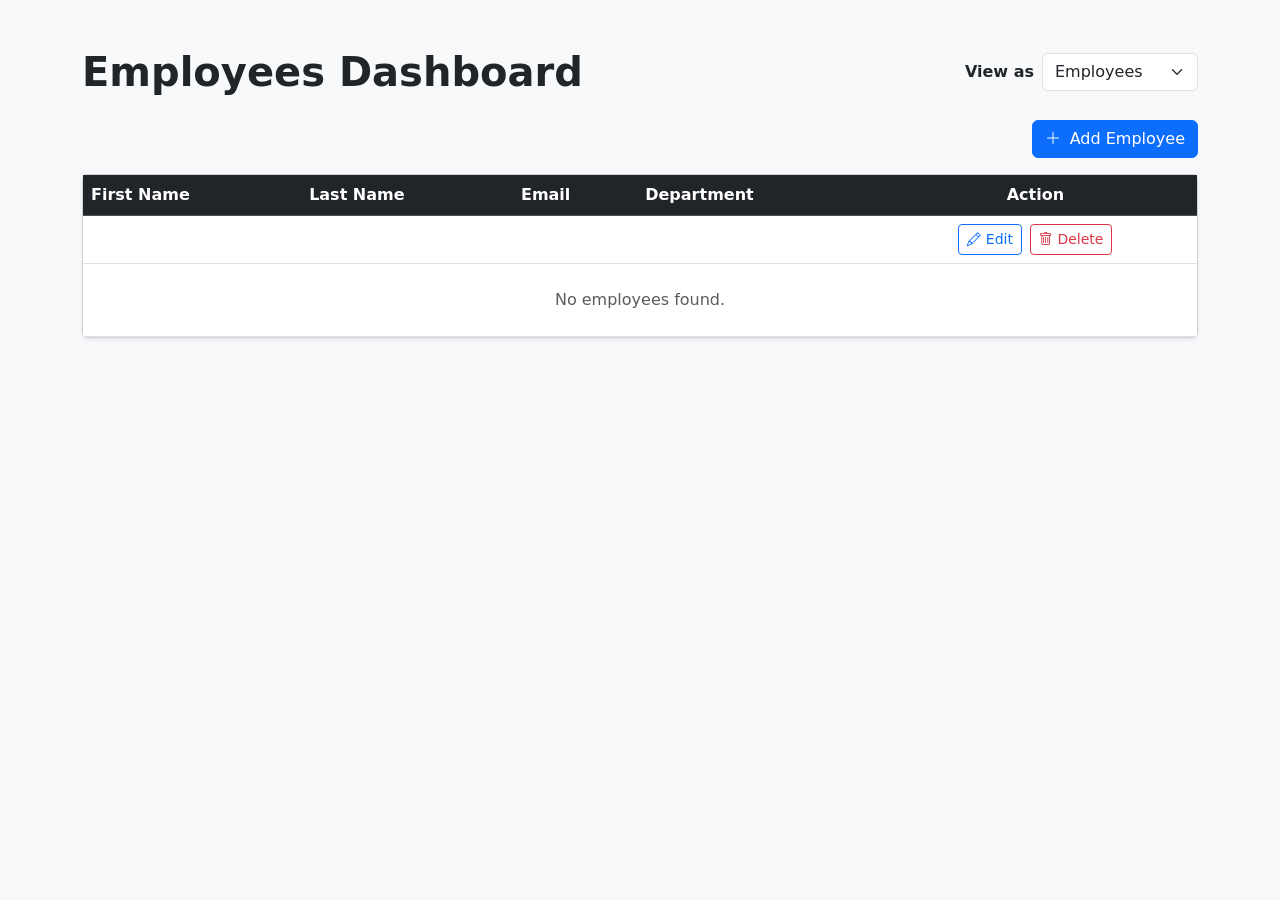
<file: src/main/resources/templates/index.html>
<!DOCTYPE html>
<html xmlns:th="http://www.thymeleaf.org">
<head>
    <meta charset="UTF-8"/>
    <title>Employees Dashboard</title>
    <link rel="stylesheet" href="https://cdn.jsdelivr.net/npm/bootstrap@5.3.3/dist/css/bootstrap.min.css"/>
    <link rel="stylesheet" href="https://cdn.jsdelivr.net/npm/bootstrap-icons@1.11.3/font/bootstrap-icons.min.css"/>
    <link rel="stylesheet" th:href="@{/css/dashboard.css}"/>
</head>
<body class="bg-light">

<div class="container py-5">

    <!-- Header -->
    <div class="d-flex align-items-center justify-content-between mb-4">
        <h1 class="fw-bold mb-0">Employees Dashboard</h1>
        <div class="d-flex align-items-center gap-2">
            <label class="fw-semibold mb-0" for="viewSelect">View as</label>
            <select id="viewSelect" class="form-select w-auto" onchange="switchView(this.value)">
                <option value="employees">Employees</option>
                <option value="departments">Departments</option>
            </select>
        </div>
    </div>

    <!-- ── EMPLOYEES SECTION ──────────────────────────────────────── -->
    <div id="employees-section">
        <div class="d-flex justify-content-end mb-3">
            <a th:href="@{/employees/new}" class="btn btn-primary">
                <i class="bi bi-plus-lg me-1"></i> Add Employee
            </a>
        </div>
        <div class="card shadow-sm">
            <div class="card-body p-0">
                <table class="table table-hover align-middle mb-0">
                    <thead class="table-dark">
                    <tr>
                        <th>First Name</th>
                        <th>Last Name</th>
                        <th>Email</th>
                        <th>Department</th>
                        <th class="text-center">Action</th>
                    </tr>
                    </thead>
                    <tbody>
                    <tr th:each="emp : ${employees}" th:id="'emp-row-' + ${emp.id}">

                        <!-- ── View mode ── -->
                        <td class="view-cell" th:text="${emp.firstName}"></td>
                        <td class="view-cell" th:text="${emp.lastName}"></td>
                        <td class="view-cell" th:text="${emp.email}"></td>
                        <td class="view-cell" th:text="${emp.department != null ? emp.department.name : '—'}"></td>

                        <!-- ── Edit mode (hidden by default) ── -->
                        <td class="edit-cell d-none">
                            <input class="form-control form-control-sm"
                                   th:value="${emp.firstName}" name="firstName"/>
                        </td>
                        <td class="edit-cell d-none">
                            <input class="form-control form-control-sm"
                                   th:value="${emp.lastName}" name="lastName"/>
                        </td>
                        <td class="edit-cell d-none">
                            <input class="form-control form-control-sm"
                                   th:value="${emp.email}" name="email" type="email"/>
                        </td>
                        <td class="edit-cell d-none">
                            <select class="form-select form-select-sm" name="departmentId">
                                <option th:each="dept : ${departments}"
                                        th:value="${dept.id}"
                                        th:text="${dept.name}"
                                        th:selected="${emp.department != null && emp.department.id == dept.id}">
                                </option>
                            </select>
                        </td>

                        <!-- ── Action column ── -->
                        <td class="text-center">
                            <!-- View mode buttons -->
                            <div class="view-actions d-flex justify-content-center gap-2">
                                <button class="btn btn-sm btn-outline-primary"
                                        th:onclick="'enableEditEmployee(' + ${emp.id} + ')'">
                                    <i class="bi bi-pencil"></i> Edit
                                </button>
                                <form th:action="@{/employees/delete/{id}(id=${emp.id})}"
                                      method="post" class="d-inline">
                                    <button type="submit" class="btn btn-sm btn-outline-danger"
                                            onclick="return confirm('Delete this employee?')">
                                        <i class="bi bi-trash"></i> Delete
                                    </button>
                                </form>
                            </div>
                            <!-- Edit mode buttons (hidden by default) -->
                            <div class="edit-actions d-none d-flex justify-content-center gap-2">
                                <form th:action="@{/employees/save}" method="post"
                                      th:id="'emp-form-' + ${emp.id}" class="d-inline">
                                    <input type="hidden" th:value="${emp.id}" name="id"/>
                                    <button type="submit" class="btn btn-sm btn-success">
                                        <i class="bi bi-check-lg"></i> Save
                                    </button>
                                </form>
                                <button class="btn btn-sm btn-secondary"
                                        th:onclick="'cancelEditEmployee(' + ${emp.id} + ')'">
                                    <i class="bi bi-x-lg"></i> Cancel
                                </button>
                            </div>
                        </td>
                    </tr>

                    <tr th:if="${#lists.isEmpty(employees)}">
                        <td colspan="5" class="text-center text-muted py-4">No employees found.</td>
                    </tr>
                    </tbody>
                </table>
            </div>
        </div>
    </div>

    <!-- ── DEPARTMENTS SECTION ────────────────────────────────────── -->
    <div id="departments-section" class="d-none">
        <div class="d-flex justify-content-end mb-3">
            <a th:href="@{/departments/new}" class="btn btn-primary">
                <i class="bi bi-plus-lg me-1"></i> Add Department
            </a>
        </div>
        <div class="card shadow-sm">
            <div class="card-body p-0">
                <table class="table table-hover align-middle mb-0">
                    <thead class="table-dark">
                    <tr>
                        <th>Department Name</th>
                        <th class="text-center">Action</th>
                    </tr>
                    </thead>
                    <tbody>
                    <tr th:each="dept : ${departments}" th:id="'dept-row-' + ${dept.id}">

                        <!-- ── View mode ── -->
                        <td class="view-cell" th:text="${dept.name}"></td>

                        <!-- ── Edit mode ── -->
                        <td class="edit-cell d-none">
                            <input class="form-control form-control-sm"
                                   th:value="${dept.name}" name="name"/>
                        </td>

                        <!-- ── Action column ── -->
                        <td class="text-center">
                            <div class="view-actions d-flex justify-content-center gap-2">
                                <button class="btn btn-sm btn-outline-primary"
                                        th:onclick="'enableEditDept(' + ${dept.id} + ')'">
                                    <i class="bi bi-pencil"></i> Edit
                                </button>
                                <form th:action="@{/departments/delete/{id}(id=${dept.id})}"
                                      method="post" class="d-inline">
                                    <button type="submit" class="btn btn-sm btn-outline-danger"
                                            onclick="return confirm('Delete this department?')">
                                        <i class="bi bi-trash"></i> Delete
                                    </button>
                                </form>
                            </div>
                            <div class="edit-actions d-none d-flex justify-content-center gap-2">
                                <form th:action="@{/departments/save}" method="post"
                                      th:id="'dept-form-' + ${dept.id}" class="d-inline">
                                    <input type="hidden" th:value="${dept.id}" name="id"/>
                                    <button type="submit" class="btn btn-sm btn-success">
                                        <i class="bi bi-check-lg"></i> Save
                                    </button>
                                </form>
                                <button class="btn btn-sm btn-secondary"
                                        th:onclick="'cancelEditDept(' + ${dept.id} + ')'">
                                    <i class="bi bi-x-lg"></i> Cancel
                                </button>
                            </div>
                        </td>
                    </tr>

                    <tr th:if="${#lists.isEmpty(departments)}">
                        <td colspan="2" class="text-center text-muted py-4">No departments found.</td>
                    </tr>
                    </tbody>
                </table>
            </div>
        </div>
    </div>

</div><!-- /container -->

<script src="https://cdn.jsdelivr.net/npm/bootstrap@5.3.3/dist/js/bootstrap.bundle.min.js"></script>
<script>
    /* ── View switcher ─────────────────────────────────────────────── */
    function switchView(value) {
        document.getElementById('employees-section').classList.toggle('d-none', value !== 'employees');
        document.getElementById('departments-section').classList.toggle('d-none', value !== 'departments');
    }

    // Restore from URL param after redirect
    const params = new URLSearchParams(window.location.search);
    const view = params.get('view') || 'employees';
    document.getElementById('viewSelect').value = view;
    switchView(view);

    /* ── Employee inline edit ──────────────────────────────────────── */
    function enableEditEmployee(id) {
        const row = document.getElementById('emp-row-' + id);
        row.querySelectorAll('.view-cell').forEach(el => el.classList.add('d-none'));
        row.querySelectorAll('.edit-cell').forEach(el => el.classList.remove('d-none'));
        row.querySelector('.view-actions').classList.add('d-none');
        row.querySelector('.edit-actions').classList.remove('d-none');

        // Wire input values into the save form on submit
        const form = document.getElementById('emp-form-' + id);
        form.addEventListener('submit', function () {
            row.querySelectorAll('.edit-cell input, .edit-cell select').forEach(input => {
                const hidden = document.createElement('input');
                hidden.type  = 'hidden';
                hidden.name  = input.name;
                hidden.value = input.value;
                form.appendChild(hidden);
            });
        });
    }

    function cancelEditEmployee(id) {
        const row = document.getElementById('emp-row-' + id);
        row.querySelectorAll('.view-cell').forEach(el => el.classList.remove('d-none'));
        row.querySelectorAll('.edit-cell').forEach(el => el.classList.add('d-none'));
        row.querySelector('.view-actions').classList.remove('d-none');
        row.querySelector('.edit-actions').classList.add('d-none');
    }

    /* ── Department inline edit ────────────────────────────────────── */
    function enableEditDept(id) {
        const row = document.getElementById('dept-row-' + id);
        row.querySelectorAll('.view-cell').forEach(el => el.classList.add('d-none'));
        row.querySelectorAll('.edit-cell').forEach(el => el.classList.remove('d-none'));
        row.querySelector('.view-actions').classList.add('d-none');
        row.querySelector('.edit-actions').classList.remove('d-none');

        const form = document.getElementById('dept-form-' + id);
        form.addEventListener('submit', function () {
            row.querySelectorAll('.edit-cell input').forEach(input => {
                const hidden = document.createElement('input');
                hidden.type  = 'hidden';
                hidden.name  = input.name;
                hidden.value = input.value;
                form.appendChild(hidden);
            });
        });
    }

    function cancelEditDept(id) {
        const row = document.getElementById('dept-row-' + id);
        row.querySelectorAll('.view-cell').forEach(el => el.classList.remove('d-none'));
        row.querySelectorAll('.edit-cell').forEach(el => el.classList.add('d-none'));
        row.querySelector('.view-actions').classList.remove('d-none');
        row.querySelector('.edit-actions').classList.add('d-none');
    }
</script>
</body>
</html>
</file>
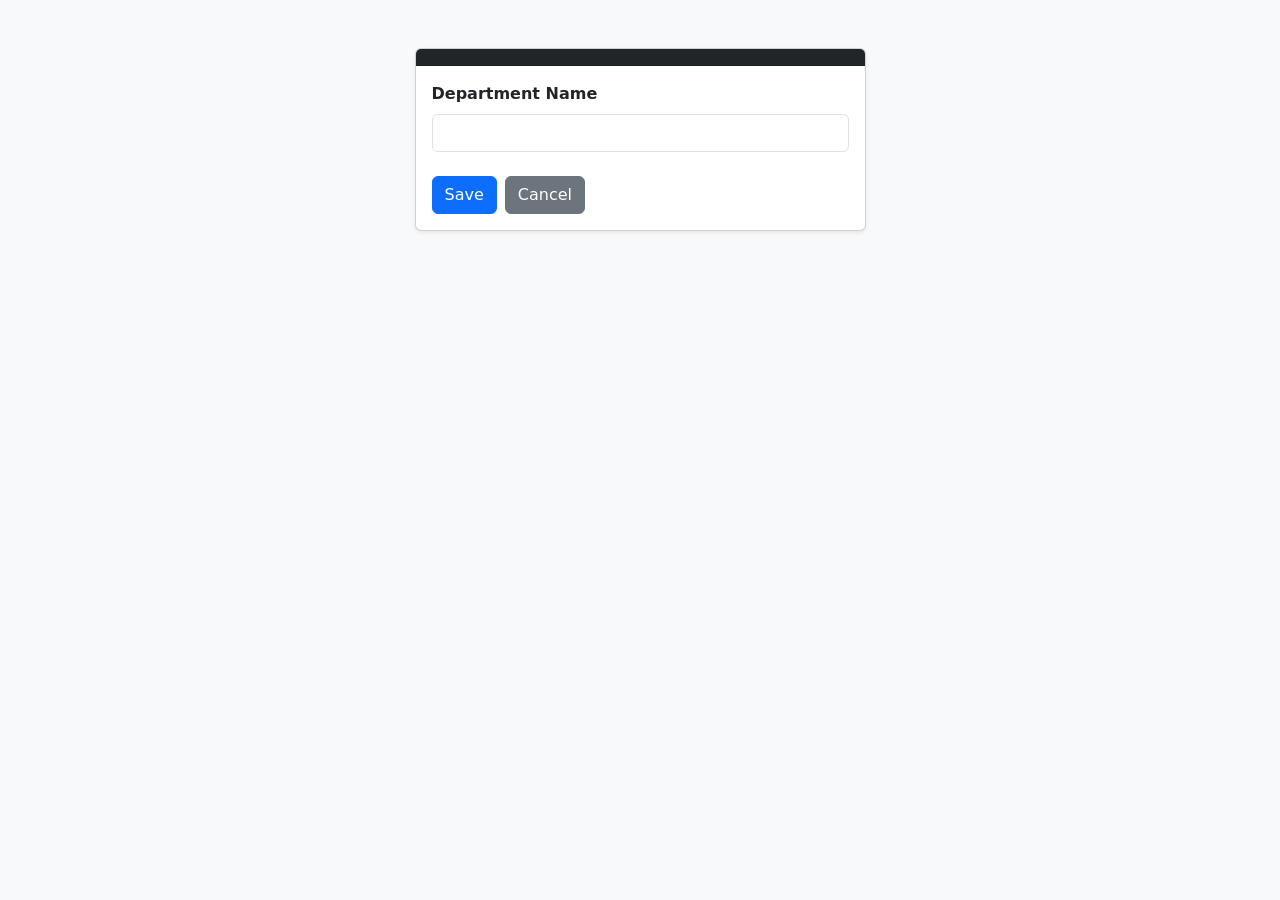
<file: src/main/resources/templates/department/form.html>
<!DOCTYPE html>
<html xmlns:th="http://www.thymeleaf.org">
<head>
    <meta charset="UTF-8"/>
    <title th:text="${department.id == null ? 'Add Department' : 'Edit Department'}">Department Form</title>
    <link rel="stylesheet" href="https://cdn.jsdelivr.net/npm/bootstrap@5.3.3/dist/css/bootstrap.min.css"/>
</head>
<body class="bg-light">
<div class="container py-5">
    <div class="row justify-content-center">
        <div class="col-md-5">
            <div class="card shadow-sm">
                <div class="card-header bg-dark text-white fw-semibold">
                    <span th:text="${department.id == null ? 'Add Department' : 'Edit Department'}"></span>
                </div>
                <div class="card-body">
                    <form th:action="@{/departments/save}" th:object="${department}" method="post">
                        <input type="hidden" th:field="*{id}"/>

                        <div class="mb-4">
                            <label class="form-label fw-semibold">Department Name</label>
                            <input type="text" class="form-control" th:field="*{name}" required/>
                        </div>

                        <div class="d-flex gap-2">
                            <button type="submit" class="btn btn-primary">Save</button>
                            <a th:href="@{/?view=departments}" class="btn btn-secondary">Cancel</a>
                        </div>
                    </form>
                </div>
            </div>
        </div>
    </div>
</div>
<script src="https://cdn.jsdelivr.net/npm/bootstrap@5.3.3/dist/js/bootstrap.bundle.min.js"></script>
</body>
</html>
</file>
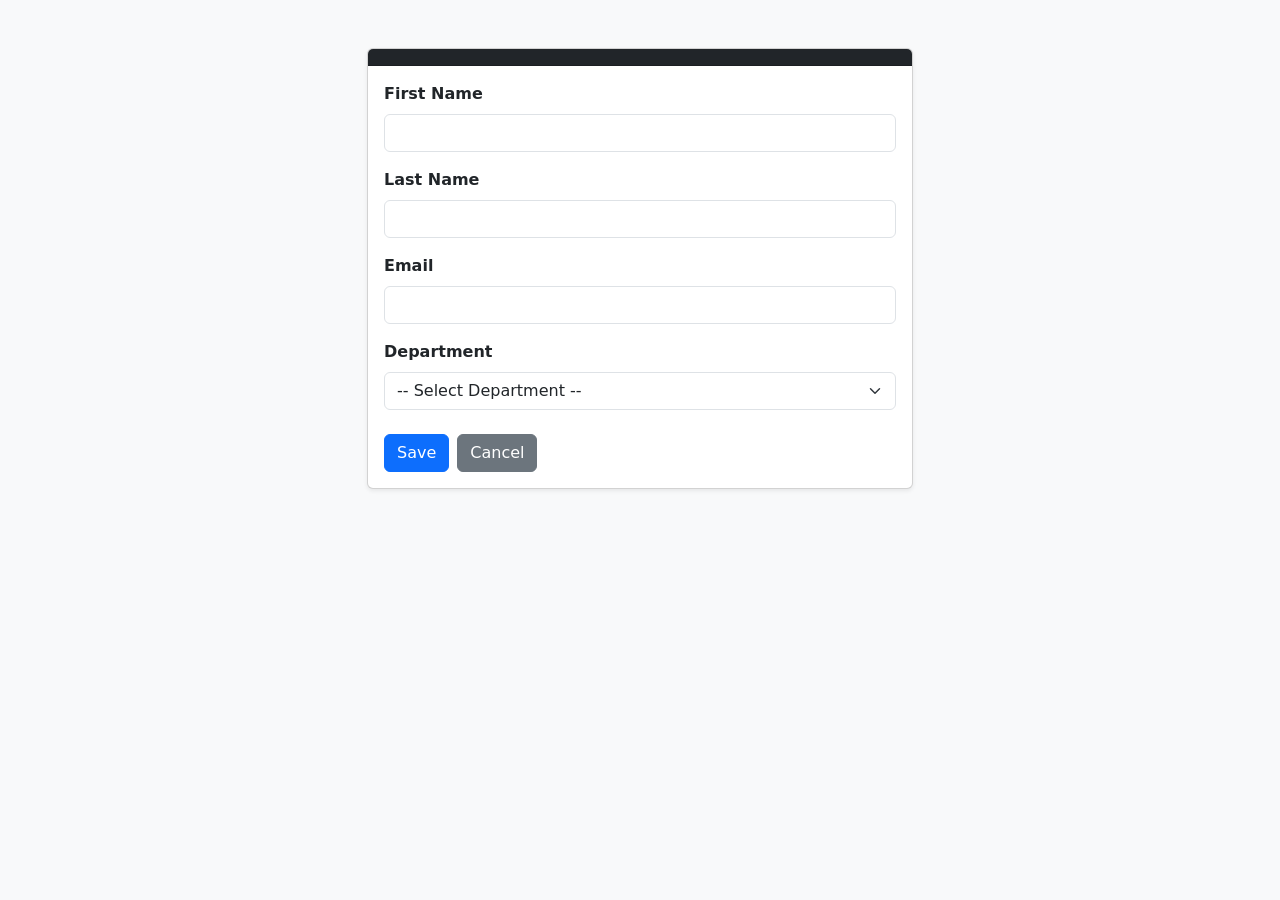
<file: src/main/resources/templates/employee/form.html>
<!DOCTYPE html>
<html xmlns:th="http://www.thymeleaf.org">
<head>
    <meta charset="UTF-8"/>
    <title th:text="${employee.id == null ? 'Add Employee' : 'Edit Employee'}">Employee Form</title>
    <link rel="stylesheet" href="https://cdn.jsdelivr.net/npm/bootstrap@5.3.3/dist/css/bootstrap.min.css"/>
</head>
<body class="bg-light">
<div class="container py-5">
    <div class="row justify-content-center">
        <div class="col-md-6">
            <div class="card shadow-sm">
                <div class="card-header bg-dark text-white fw-semibold">
                    <span th:text="${employee.id == null ? 'Add Employee' : 'Edit Employee'}"></span>
                </div>
                <div class="card-body">
                    <form th:action="@{/employees/save}" th:object="${employee}" method="post">
                        <input type="hidden" th:field="*{id}"/>

                        <div class="mb-3">
                            <label class="form-label fw-semibold">First Name</label>
                            <input type="text" class="form-control" th:field="*{firstName}" required/>
                        </div>
                        <div class="mb-3">
                            <label class="form-label fw-semibold">Last Name</label>
                            <input type="text" class="form-control" th:field="*{lastName}" required/>
                        </div>
                        <div class="mb-3">
                            <label class="form-label fw-semibold">Email</label>
                            <input type="email" class="form-control" th:field="*{email}" required/>
                        </div>
                        <div class="mb-4">
                            <label class="form-label fw-semibold">Department</label>
                            <select class="form-select" name="departmentId" required>
                                <option value="">-- Select Department --</option>
                                <option th:each="dept : ${departments}"
                                        th:value="${dept.id}"
                                        th:text="${dept.name}"
                                        th:selected="${employee.department != null && employee.department.id == dept.id}">
                                </option>
                            </select>
                        </div>

                        <div class="d-flex gap-2">
                            <button type="submit" class="btn btn-primary">Save</button>
                            <a th:href="@{/?view=employees}" class="btn btn-secondary">Cancel</a>
                        </div>
                    </form>
                </div>
            </div>
        </div>
    </div>
</div>
<script src="https://cdn.jsdelivr.net/npm/bootstrap@5.3.3/dist/js/bootstrap.bundle.min.js"></script>
</body>
</html>
</file>
